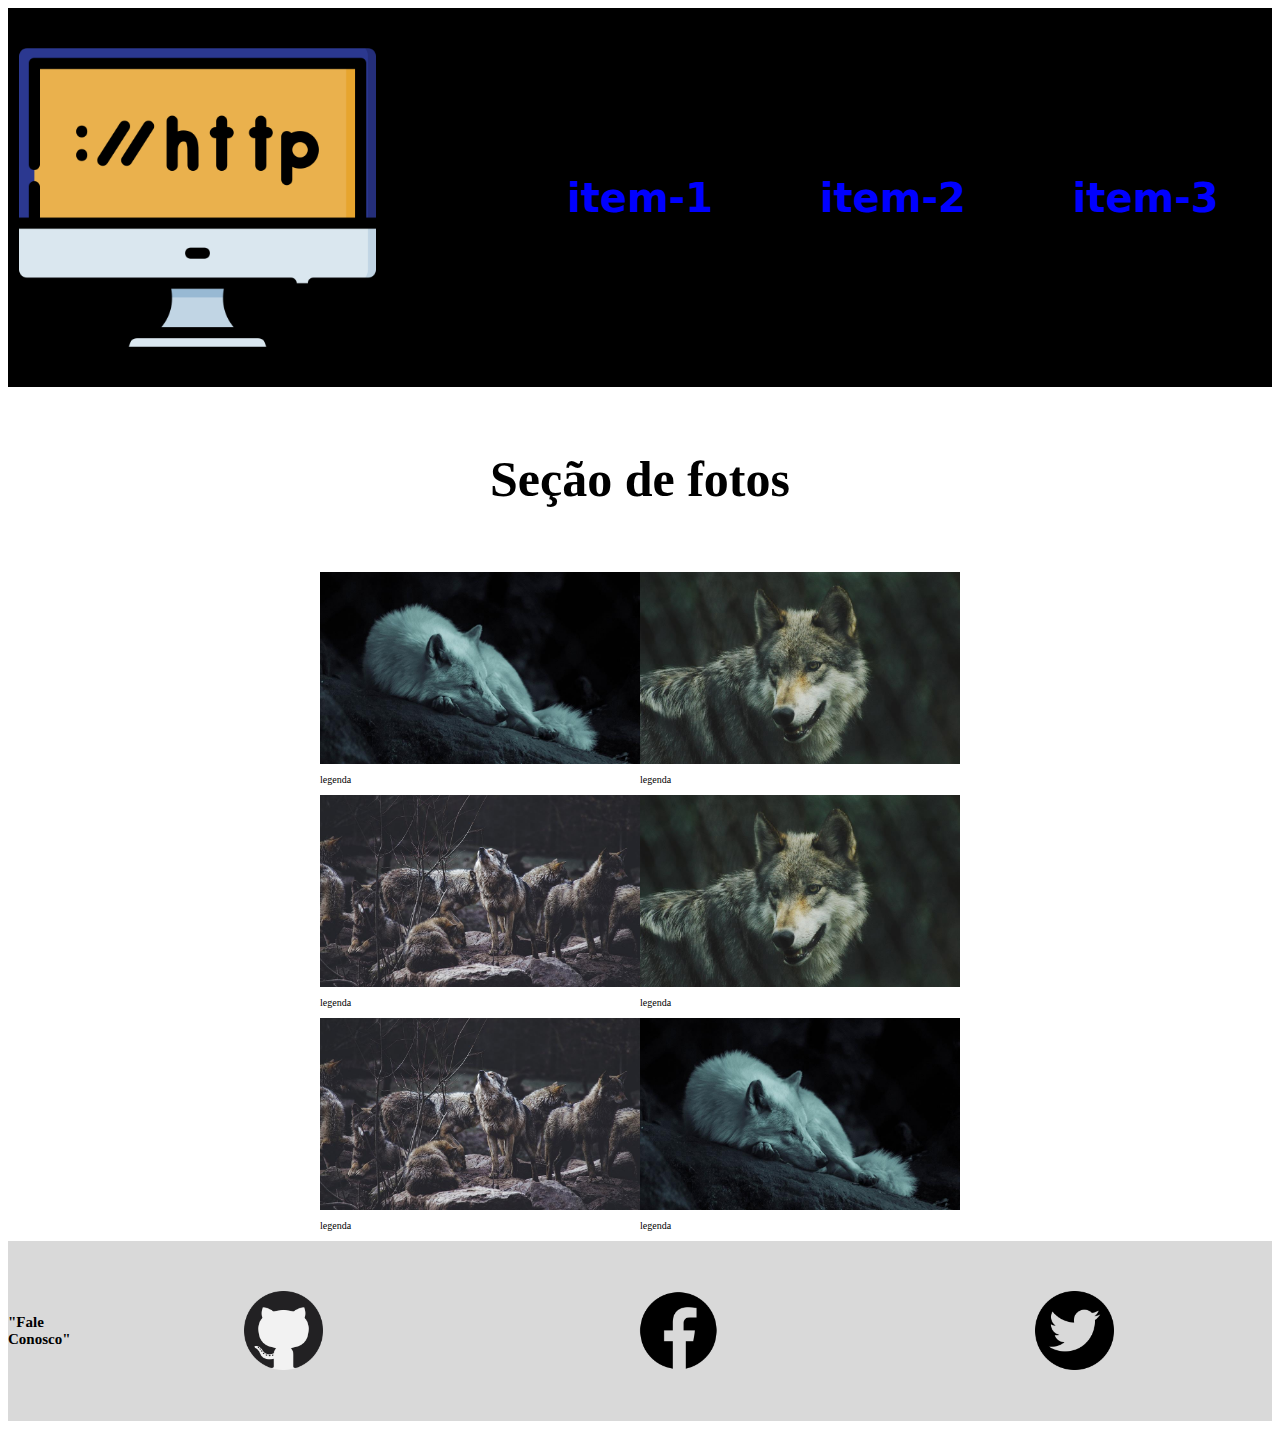
<file: index.html>
<!DOCTYPE html>
<html lang="pt-br">
<head>
    <meta charset="UTF-8">
    <meta http-equiv="X-UA-Compatible" content="IE=edge">
    <meta name="viewport" content="width=device-width, initial-scale=1.0">
    <title>My-layout</title>
    <link rel="stylesheet" href="./css/estilo.css">
    <script src="./js/script.js"></script>
</head>
<body>
    <header class="cabecalho">
        <img src="/img/logo.png" alt="Monitor de computador">
        <nav>
            <a href="#">item-1</a>
            <a href="#">item-2</a>
            <a href="#">item-3</a>

        </nav>

    </header>

    <h2 class="tit-sec"> Seção de fotos</h2>

    <!-- <button onclick="alert('Ola Mundo!!')">Bem Vindo</button> -->
    
  

    <section class="conteudo">

        <div>
            <img src="./img/lobo1.jpg" alt="LObo">
            <p>legenda</p>
        </div>
        <div>
            <img src="./img/lobo2.jpg" alt="Lobo">
            <p>legenda</p>
        </div>
        <div>
            <img src="./img/lobo3.jpg" alt="Lobo">
            <p>legenda</p>
        </div>
        <div>
            <img src="./img/lobo4.jpg" alt="Lobo">
            <p>legenda</p>
        </div>
        <div>
            <img src="./img/lobo5.jpg" alt="Lobo">
            <p>legenda</p>
        </div>
        <div>
            <img src="./img/lobo6.jpg" alt="Lobo">
            <p>legenda</p>
        </div>

    </section>

    <footer class="rodape">

        <h2>"Fale Conosco"</h2>

        <nav>
            <a href="#"><img src="./img/social-1.png" alt="github"></a>
            <a href="#"><img src="./img/social-2.png" alt="facebook"></a>
            <a href="#"><img src="./img/social-3.png" alt="twitter"></a>
        </nav>

    </footer>

</body>
</html>
</file>
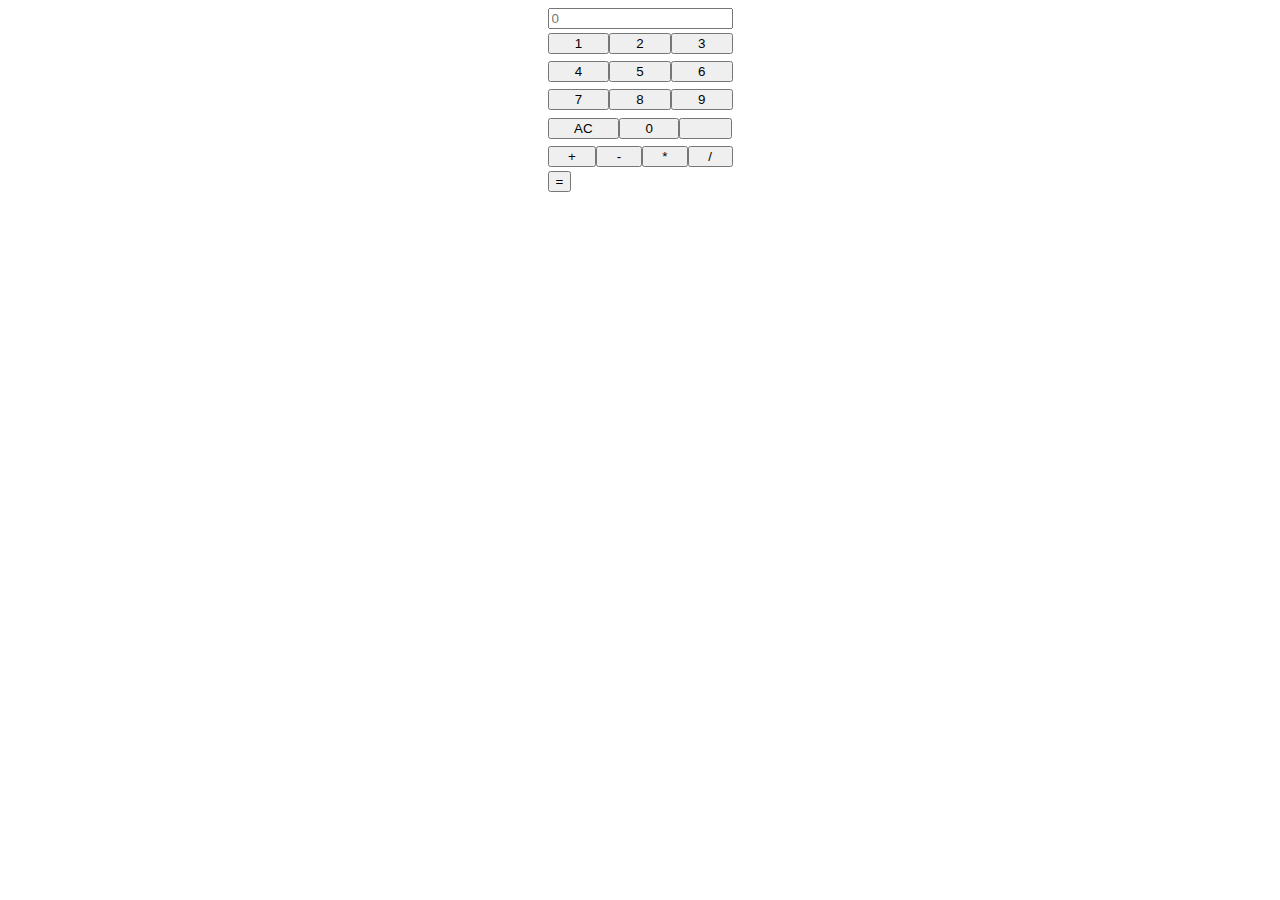
<file: calculadora.html>
<!DOCTYPE html>
<html lang="pt-br">
<head>
    <meta charset="UTF-8">
    <meta http-equiv="X-UA-Compatible" content="IE=edge">
    <meta name="viewport" content="width=device-width, initial-scale=1.0">
    <title>Calculadora</title>
    <link rel="stylesheet" href="./css/calc.css">
    <script src="./js/calc.js" defer></script>
</head>
<body>
    
    <div class="calc">
        <form action="" method="get" onsubmit="return false">
            <div class="visor-calc">
                <input type="text" name="visor" id="idVisor" placeholder="0">
            </div>
            <div class="btn-calc">
                <button value="1" id="btn-1" onclick="insereNumeroNoVisor(this,idVisor)">1</button>
                <button value="2" id="btn-2" onclick="insereNumeroNoVisor(this,idVisor)">2</button>
                <button value="3" id="btn-3" onclick="insereNumeroNoVisor(this,idVisor)">3</button>
            </div>
            <div class="btn-calc">
                <button value="4" id="btn-4" onclick="insereNumeroNoVisor(this,idVisor)">4</button>
                <button value="5" id="btn-5" onclick="insereNumeroNoVisor(this,idVisor)">5</button>
                <button value="6" id="btn-6" onclick="insereNumeroNoVisor(this,idVisor)">6</button>
            </div>
            <div class="btn-calc">
                <button value="7" id="btn-7" onclick="insereNumeroNoVisor(this,idVisor)">7</button>
                <button value="8" id="btn-8" onclick="insereNumeroNoVisor(this,idVisor)">8</button>
                <button value="9" id="btn-9" onclick="insereNumeroNoVisor(this,idVisor)">9</button>
            </div>
            <div class="btn-calc">
                <button type="reset">AC</button>
                <button value="0" id="btn-0" onclick="insereNumeroNoVisor(this,idVisor)">0</button>
                <button value="" id="" onclick="insereNumeroNoVisor()"></button>
            </div>
            
            
            <div class="oper-calc">
                <button value="+" id="btnSoma" onclick="insereNumeroNoVisor(this,idVisor)">+</button>
                <button value="-" id = "btnSubtrai" onclick="insereNumeroNoVisor(this,idVisor)">-</button>
                <button value="*" id="btnMulti" onclick="insereNumeroNoVisor(this,idVisor)">*</button>
                <button value="/" id = "btnDiv" onclick="insereNumeroNoVisor(this,idVisor)">/</button>
                
            </div>
            <div class="result-calc">
                <button value="=" id="btnResultado" onclick = "resultadoDasOperacoes(idVisor)">=</button>
                
            </div>
        </form>
    </div>

        </form>

    </div>



</body>
</html>
</file>
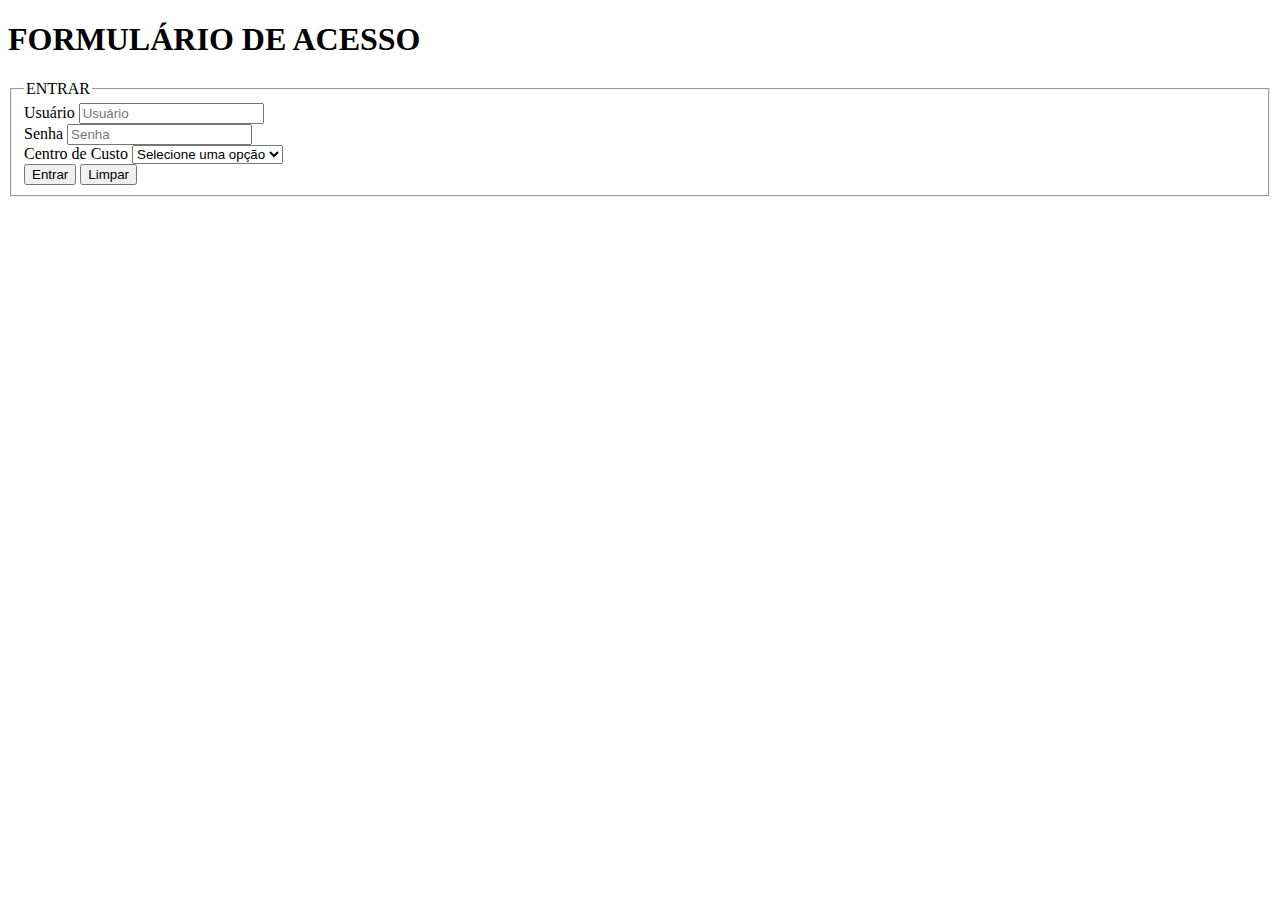
<file: login.html>
<!DOCTYPE html>
<html lang="pt-br">
<head>
    <meta charset="UTF-8">
    <meta http-equiv="X-UA-Compatible" content="IE=edge">
    <meta name="viewport" content="width=device-width, initial-scale=1.0">

    <script src="./js/login.js" defer></script>

    <title>ENTRAR</title>
</head>
<body>
    
    <h1>FORMULÁRIO DE ACESSO</h1>

    <div id="msg"></div>

    <div>
        <form  name="frm01" method="get">
           <fieldset>
                <input type="hidden" name="txtOculto" value="ValorOculto">
                <legend>ENTRAR</legend>
                <div>
                    <label for="idNm">Usuário</label>
                    <input type="text" name="txtNm" id="idNm" placeholder="Usuário">
                </div>
                <div>
                    <label for="idPass">Senha</label>
                    <input type="password" name="txtPass" id="idPass" placeholder="Senha">
                </div>
                <div>
                    <label for="idCusto">Centro de Custo</label>
                    <select name="c-custo" id="idCusto">
                        <option value="0">Selecione uma opção</option>
                        <option value="sp">São Paulo</option>
                        <option value="rj">Rio de Janeiro</option>
                        <option value="sc">Sta Catarina</option>
                    </select>
                </div>
                <div>
                    <button type="submit" id="btnSubmit">Entrar</button>
                    <button type="reset" id="btnLimpar">Limpar</button>
                </div>
            </fieldset>
        </form>
    </div>
    
</body>
</html>
</file>
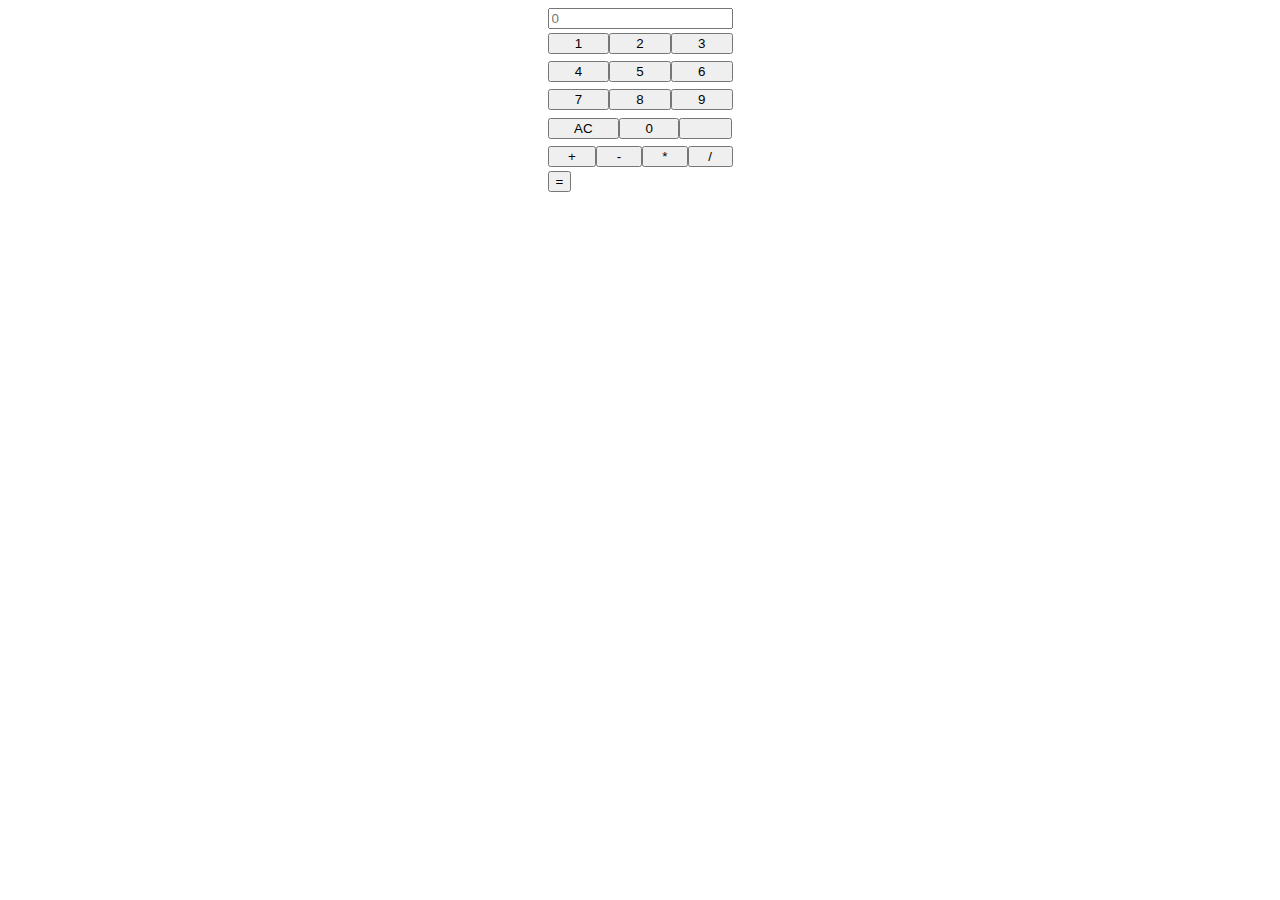
<file: pages/calculadora.html>
<!DOCTYPE html>
<html lang="pt-br">
<head>
    <meta charset="UTF-8">
    <meta http-equiv="X-UA-Compatible" content="IE=edge">
    <meta name="viewport" content="width=device-width, initial-scale=1.0">
    <title>Calculadora</title>
    <link rel="stylesheet" href="/css/calc.css">
    <script src="/js/calc.js" defer></script>
</head>
<body>
    
    <div class="calc">
        <form action="" method="get" onsubmit="return false">
            <div class="visor-calc">
                <input type="text" name="visor" id="idVisor" placeholder="0">
            </div>
            <div class="btn-calc">
                <button value="1" id="btn-1" onclick="insereNumeroNoVisor(this,idVisor)">1</button>
                <button value="2" id="btn-2" onclick="insereNumeroNoVisor(this,idVisor)">2</button>
                <button value="3" id="btn-3" onclick="insereNumeroNoVisor(this,idVisor)">3</button>
            </div>
            <div class="btn-calc">
                <button value="4" id="btn-4" onclick="insereNumeroNoVisor(this,idVisor)">4</button>
                <button value="5" id="btn-5" onclick="insereNumeroNoVisor(this,idVisor)">5</button>
                <button value="6" id="btn-6" onclick="insereNumeroNoVisor(this,idVisor)">6</button>
            </div>
            <div class="btn-calc">
                <button value="7" id="btn-7" onclick="insereNumeroNoVisor(this,idVisor)">7</button>
                <button value="8" id="btn-8" onclick="insereNumeroNoVisor(this,idVisor)">8</button>
                <button value="9" id="btn-9" onclick="insereNumeroNoVisor(this,idVisor)">9</button>
            </div>
            <div class="btn-calc">
                <button type="reset">AC</button>
                <button value="0" id="btn-0" onclick="insereNumeroNoVisor(this,idVisor)">0</button>
                <button value="" id="" onclick="insereNumeroNoVisor()"></button>
            </div>
            
            
            <div class="oper-calc">
                <button value="+" id="btnSoma" onclick="insereNumeroNoVisor(this,idVisor)">+</button>
                <button value="-" id = "btnSubtrai" onclick="insereNumeroNoVisor(this,idVisor)">-</button>
                <button value="*" id="btnMulti" onclick="insereNumeroNoVisor(this,idVisor)">*</button>
                <button value="/" id = "btnDiv" onclick="insereNumeroNoVisor(this,idVisor)">/</button>
                
            </div>
            <div class="result-calc">
                <button value="=" id="btnResultado" onclick = "resultadoDasOperacoes(idVisor)">=</button>
                
            </div>
        </form>
    </div>

        </form>

    </div>



</body>
</html>
</file>
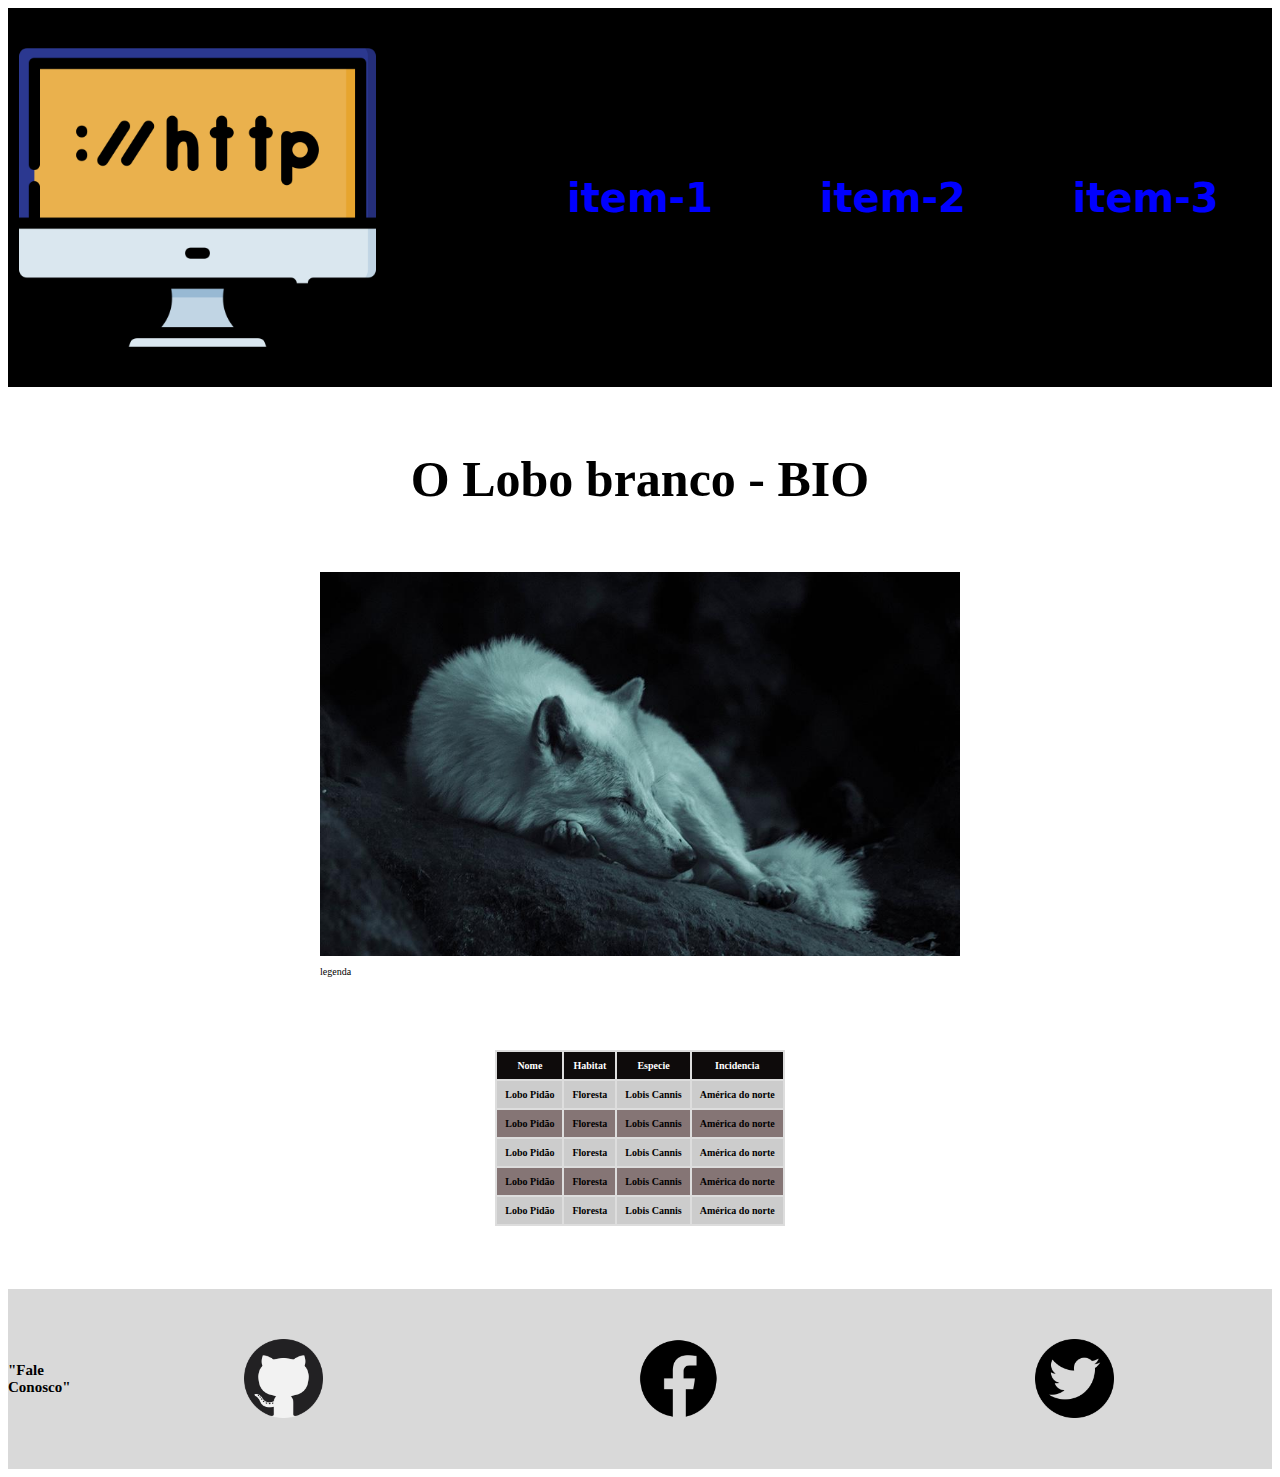
<file: pages/lobo1.html>
<!DOCTYPE html>
<html lang="pt-br">
<head>
    <meta charset="UTF-8">
    <meta http-equiv="X-UA-Compatible" content="IE=edge">
    <meta name="viewport" content="width=device-width, initial-scale=1.0">
    <title>layout do pai</title>

    <link rel="stylesheet" href="../css/estilo.css">
</head>
<body>
    <header class="cabecalho">
        <img src="../img/logo.png" alt="Monitor de computador">
        <nav>
            <a href="#">item-1</a>
            <a href="#">item-2</a>
            <a href="#">item-3</a>

        </nav>

    </header>

    <h2 class="tit-sec"> O Lobo branco - BIO</h2>
    <section class="conteudo">

        <div class="bio">
            <img src="../img/lobo1.jpg" alt="LObo">
            <p>legenda</p>
        </div>

    </section>
    <table>
        <tr>
            <th> Nome</th>
            <th>Habitat</th>
            <th>Especie</th>
            <th>Incidencia</th>
        </tr>
        <tr>
            <th>Lobo Pidão</th>
            <th>Floresta</th>
            <th>Lobis Cannis</th>
            <th>América do norte</th>
        </tr>
        <tr>
            <th>Lobo Pidão</th>
            <th>Floresta</th>
            <th>Lobis Cannis</th>
            <th>América do norte</th>
        </tr>
        <tr>
            <th>Lobo Pidão</th>
            <th>Floresta</th>
            <th>Lobis Cannis</th>
            <th>América do norte</th>
        </tr>
        <tr>
            <th>Lobo Pidão</th>
            <th>Floresta</th>
            <th>Lobis Cannis</th>
            <th>América do norte</th>
        </tr>
        <tr>
            <th>Lobo Pidão</th>
            <th>Floresta</th>
            <th>Lobis Cannis</th>
            <th>América do norte</th>
        </tr>
    </table>

    <footer class="rodape">

        <h2>"Fale Conosco"</h2>

        <nav>
            <a href="#"><img src="../img/social-1.png" alt="github"></a>
            <a href="#"><img src="../img/social-2.png" alt="facebook"></a>
            <a href="#"><img src="../img/social-3.png" alt="twitter"></a>
        </nav>

    </footer>

</body>
</html>
</file>
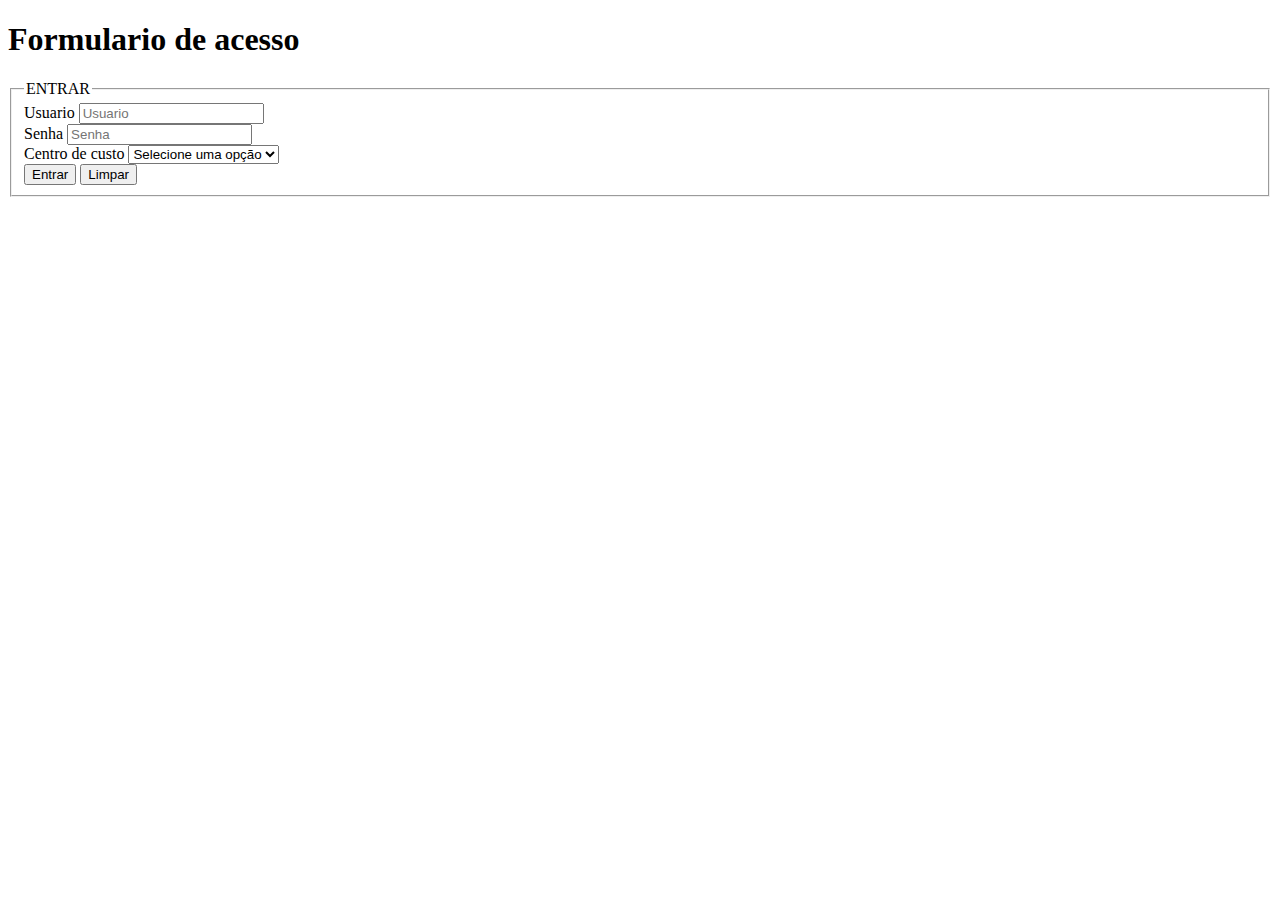
<file: pages/login.html>
<!DOCTYPE html>
<html lang="pt-br">
<head>
    <meta charset="UTF-8">
    <meta http-equiv="X-UA-Compatible" content="IE=edge">
    <meta name="viewport" content="width=device-width, initial-scale=1.0">
    <script src="/js/script.js" defer></script>
    <title>Entrar</title>
</head>
<body>
    <h1>Formulario de acesso</h1>
    <div>
        <form action="/index.html" method="get">
            <fieldset>
                <legend>ENTRAR</legend>
                <div>
                    <label for="idNm">Usuario</label>
                    <input type="text" name="txNm" placeholder="Usuario">
                </div>
                <div>
                    <label for="idPass">Senha</label>
                    <input type="password" name="txtPass" id="idPass" placeholder="Senha">
                </div>
                <div>
                    <label for="id-c-custo">Centro de custo<label>
                    <select name="c-custo" id="id-c-custo">
                        <option value="0">Selecione uma opção</option>
                        <option value="sp">São Paulo</option>
                        <option value="rj">Rio de Janeiro</option>
                        <option value="sc">Santa Catarina</option>
                    </select>
                </div>
                <div>
                    <button id= BtnSubmit type="submit">Entrar</button>
                    <button id = BtnLimpar type="reset">Limpar</button>
                </div>
            </fieldset>
        </form>
    </div>
</body>
</html>
</file>
<file: css/estilo.css>
/* =====================================================*/
@import url('./cabecalho.css');
@import url('./conteudo.css');
@import url('./etilo-627x.css');
@import url('./rodape.css');S
/*====================================================== */

* {
 margin: 0;
 padding: 0;
 box-sizing: border-box;
}

html{
    font-size: 62.5%;
}

.tit-sec{
    text-align: center;
    font-size: 5rem;
    margin: 5% 0;

}
</file>
<file: css/calc.css>
.calc{
    display: flex;
    align-items: center;
    justify-content: center;
}
.btn-calc{
    display: flex;
    flex-wrap: wrap

}
.btn-calc button{
    flex-grow: 1;
    margin: 2% 0;

}

.oper-calc{
    display: flex;
    flex-wrap: wrap;
}
.oper-calc button{
    flex-grow: 1;
    margin: 2% 0;
    
}

.resul-calc{
    display: flex;
    flex-wrap: wrap;
}
.resul-calc button{
    flex-grow: 1;
    margin: 2% 0;
    
}
</file>
